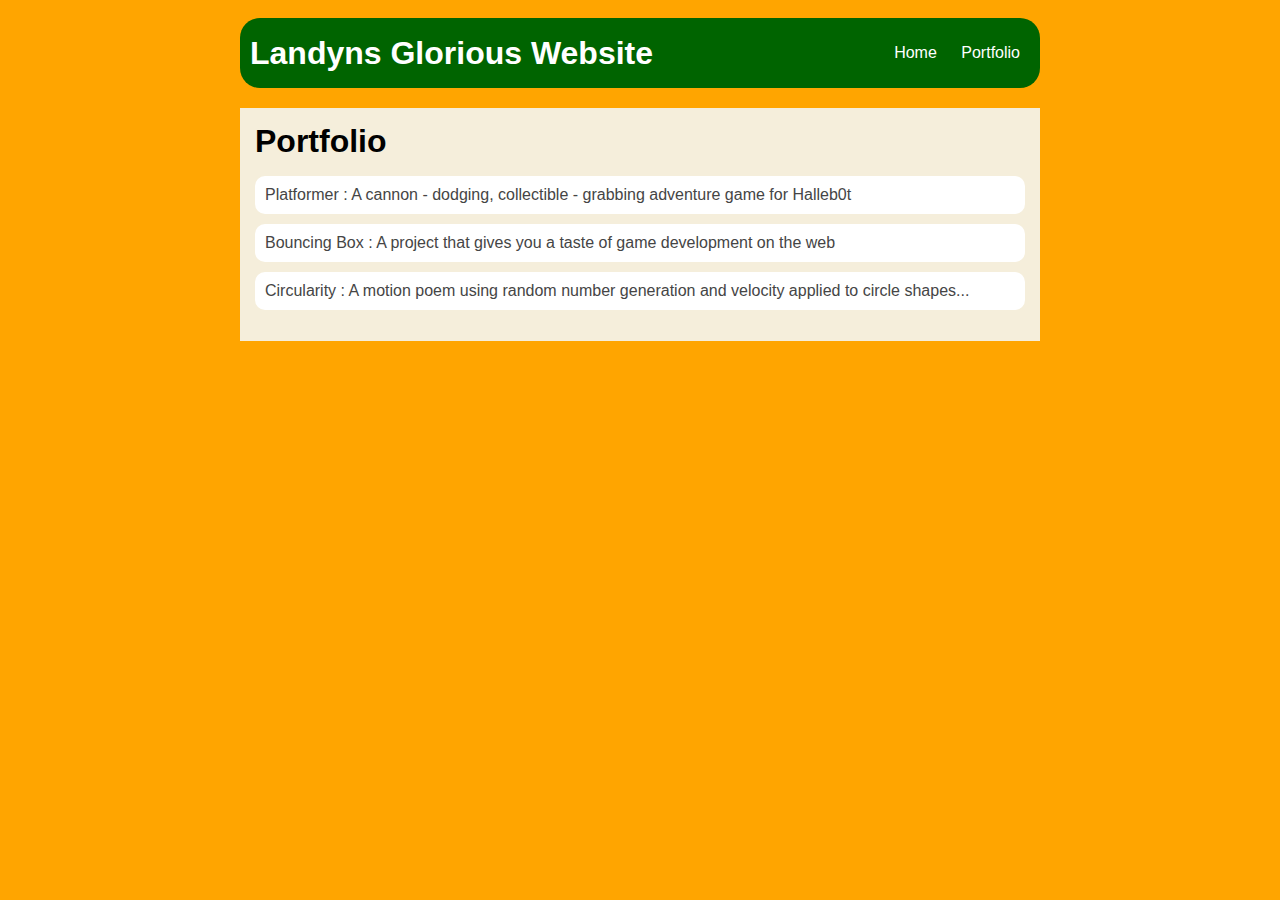
<file: portfolio.html>
<!DOCTYPE HTML>
<html>
    <head>
        <title>Landyn smiths website.</title>
        <link rel="stylesheet" href="style.css">
    </head>

    <body>
      <div id="all-contents">
        <nav>
            <h1>Landyns Glorious Website</h1>
            <ul id="nav-ul">
                <li class="nav-li">
                    <a class="nav-a" href="index.html">Home</a>
                </li>
                <li class="nav-li">
                    <a class="nav-a" href="portfolio.html">Portfolio</a>
                </li>
            </ul>
        </nav>
        <main>
            <div class="content">
                <h1>Portfolio</h1>
                <ul id="portfolio">
                    <li><a href="projects/platformer/">Platformer : A cannon - dodging, collectible - grabbing adventure game for Halleb0t</a></li>
                    <li><a href="projects/bouncing-box/">Bouncing Box : A project that gives you a taste of game development on the web </a></li>
                    <li><a href="projects/circularity/">Circularity : A motion poem using random number generation and velocity applied to circle shapes...</a></li>
                </ul>
            </div>
        </main>
      </div>
    </body>
</html>
</file>
<file: style.css>
body {
    background: orange;
    color: rgb(45, 45, 45);
    padding: 10px;
    font-family: arial;
}
#all-contents {
  max-width: 800px;
    margin: auto;
}

/* navigation menu */
nav {
    background: darkgreen;
   margin: 0 auto;
   margin-bottom: 20px;
    display: flex;
    padding: 10px;
    border-radius: 20px;
}
h1 {
    display: flex;
    align-items: center;
    color: white;
    flex: 1;
    margin: 0;
}
#nav-ul {
    list-style-image: none;
}
.nav-li {
    display: inline-block;
    padding: 0 10px;
}
a {
    text-decoration: none;
    color: #fff;
}

/* main container area beneath menu */
main {
    background: rgb(245, 238, 219);
    display: flex;
}
.sidebar {
    margin-right: 25px;
    padding: 10px;
}
.sidebar-img {
    width: 200px;
}
.content {
    flex: 1;
    padding: 15px;
}

/* portfolio styles */
#interests {
    border: 4px silver ridge;
    padding: 8px;
}
h2, h3 {
    margin: 0px;
}
         /* portfolio styles */
         .content h1 {
            color: black;
        }

        #portfolio {
            list-style-type: none;
            padding-left: 0;
        }

        #portfolio li {
            background: #fff;
            padding: 10px;
            border-radius: 10px;
            margin-bottom: 10px;
        }

        #portfolio li:hover {
            background: #eee;
        }

        #portfolio a {
            text-decoration: none;
            color: #454545;
        }
</file>
